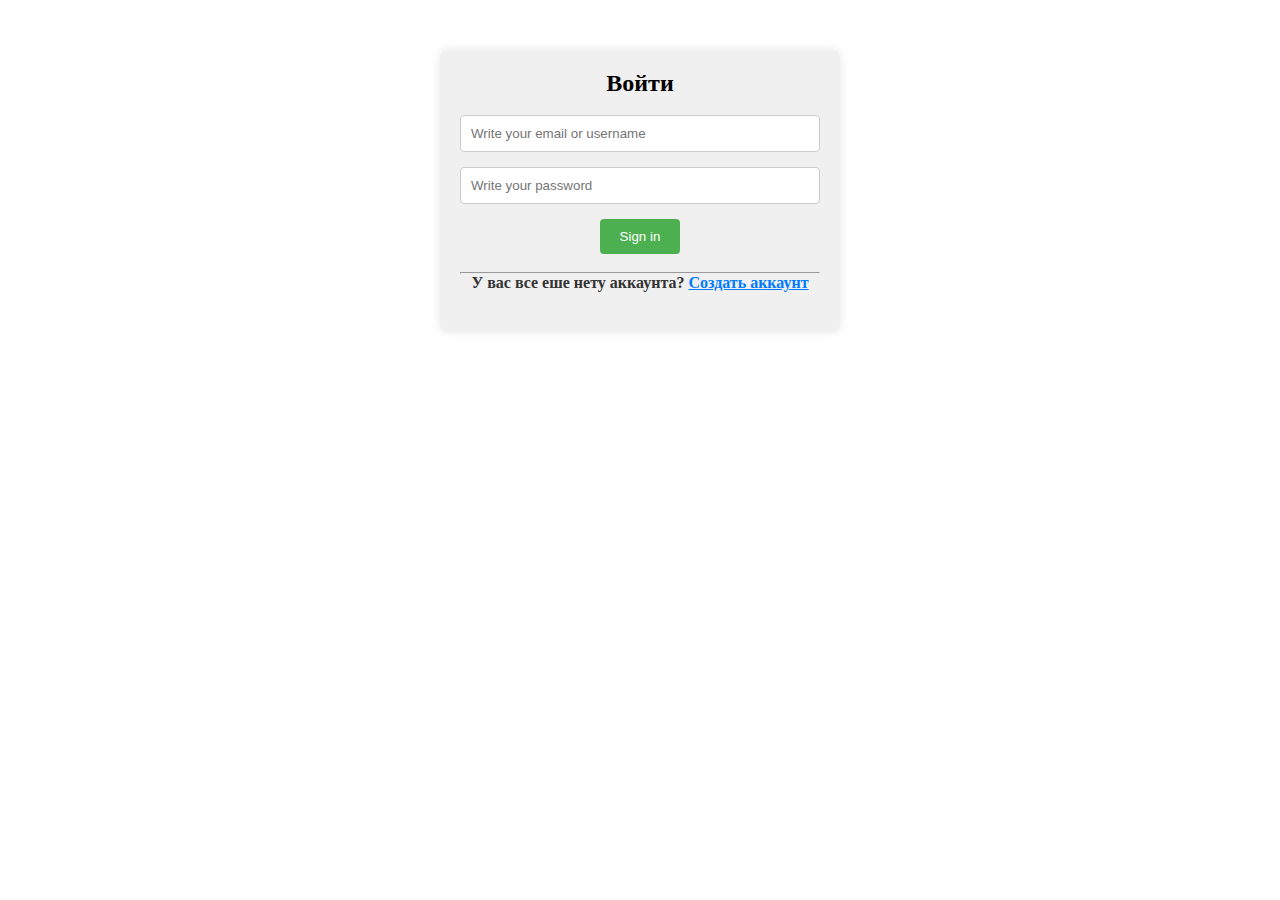
<file: signin/index.html>
<!DOCTYPE html>
<html lang="en">
<head>
    <meta charset="UTF-8">
    <meta name="viewport" content="width=device-width, initial-scale=1.0">
    <title>Sign in Page</title>
    <link rel="stylesheet" href="style.css">
    <link rel="website icon" type="png" href="">
</head>
<body>
    

    <div class="container">
        <h2>Войти</h2>
        <br>
        <input placeholder="Write your email or username" type="email" name="" id="inp1">
        <input placeholder="Write your password" type="password" name="" id="inp2">
        <button id="btnsign">Sign in</button>
        <br>
        <br>
        <hr>
        <h4>У вас все еше нету аккаунта?  <a href="../signup/index.html">Создать аккаунт </a></h4>
    </div>

    <script src="./main.js"></script>
</body>
</html>
</file>
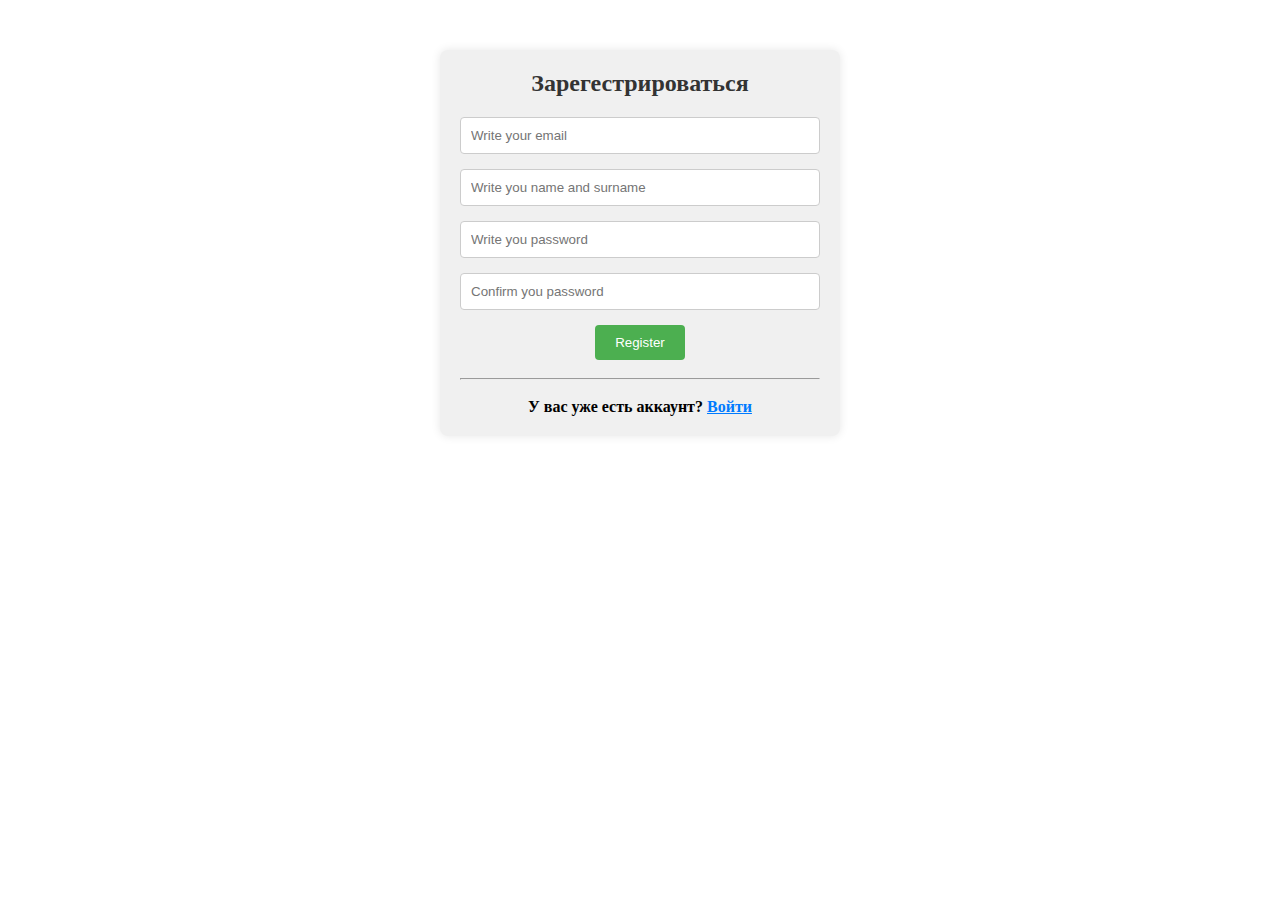
<file: signup/index.html>
<!DOCTYPE html>
<html lang="en">
<head>
    <meta charset="UTF-8">
    <meta name="viewport" content="width=device-width, initial-scale=1.0">
    <title>Register Page</title>
    <link rel="stylesheet" href="style.css">
</head>
<body>
    
    <div class="container">
        <h2>Зарегестрироваться</h2>
        <input placeholder="Write your email" type="email" name="" id="inp9">
        <input placeholder="Write you name and surname" type="text" name="" id="inp3">
        <input placeholder="Write you password" type="password" name="" id="inp4">
        <input placeholder="Confirm you password" type="password" name="" id="inp5">
        <button id="btnregister">Register</button> 
        <br>
        <br>
        <hr>
        <br>
    <h4>У вас уже есть аккаунт?  <a href="../signin/index.html">Войти</a></h4>
    </div>

    <script src="./main.js"></script>
</body>
</html>
</file>
<file: signin/style.css>
/* Reset default margin and padding */
* {
    margin: 0;
    padding: 0;
    box-sizing: border-box;
}

/* Basic styling for the container */
.container {
    max-width: 400px;
    margin: 50px auto;
    padding: 20px;
    background-color: #f0f0f0;
    border-radius: 8px;
    box-shadow: 0 0 10px rgba(0, 0, 0, 0.1);
    text-align: center;
}

/* Styling for the heading */
h4 {
    margin-bottom: 20px;
    color: #333;
}

/* Styling for inputs */
input[type="email"],
input[type="password"] {
    width: 100%;
    padding: 10px;
    margin-bottom: 15px;
    border: 1px solid #ccc;
    border-radius: 4px;
}

/* Styling for the sign-in button */
#btnsign {
    background-color: #4CAF50;
    color: white;
    padding: 10px 20px;
    border: none;
    border-radius: 4px;
    cursor: pointer;
    transition: background-color 0.3s ease;
}

#btnsign:hover {
    background-color: #45a049;
}

/* Styling for the "create account" link */
h4 a {
    color: #007bff;
    text-decoration: block;
    transition: color 0.3s ease;
}

h4 a:hover {
    color: #0056b3;
    text-decoration: none;
}
</file>
<file: signup/style.css>
/* Reset default margin and padding */
* {
    margin: 0;
    padding: 0;
    box-sizing: border-box;
}

/* Basic styling for the container */
.container {
    max-width: 400px;
    margin: 50px auto;
    padding: 20px;
    background-color: #f0f0f0;
    border-radius: 8px;
    box-shadow: 0 0 10px rgba(0, 0, 0, 0.1);
    text-align: center;
}

/* Styling for the heading */
h2 {
    margin-bottom: 20px;
    color: #333;
}

/* Styling for inputs */
input[type="email"],
input[type="text"],
input[type="password"] {
    width: 100%;
    padding: 10px;
    margin-bottom: 15px;
    border: 1px solid #ccc;
    border-radius: 4px;
}

/* Styling for the register button */
button {
    background-color: #4CAF50;
    color: white;
    padding: 10px 20px;
    border: none;
    border-radius: 4px;
    cursor: pointer;
    transition: background-color 0.3s ease;
}

button:hover {
    background-color: #45a049;
}

/* Styling for the "already have an account" link */
h4 a {
    color: #007bff;
    text-decoration: block;
    transition: color 0.3s ease;
}

h4 a:hover {
    color: #0056b3;
    text-decoration: none;
}
</file>
